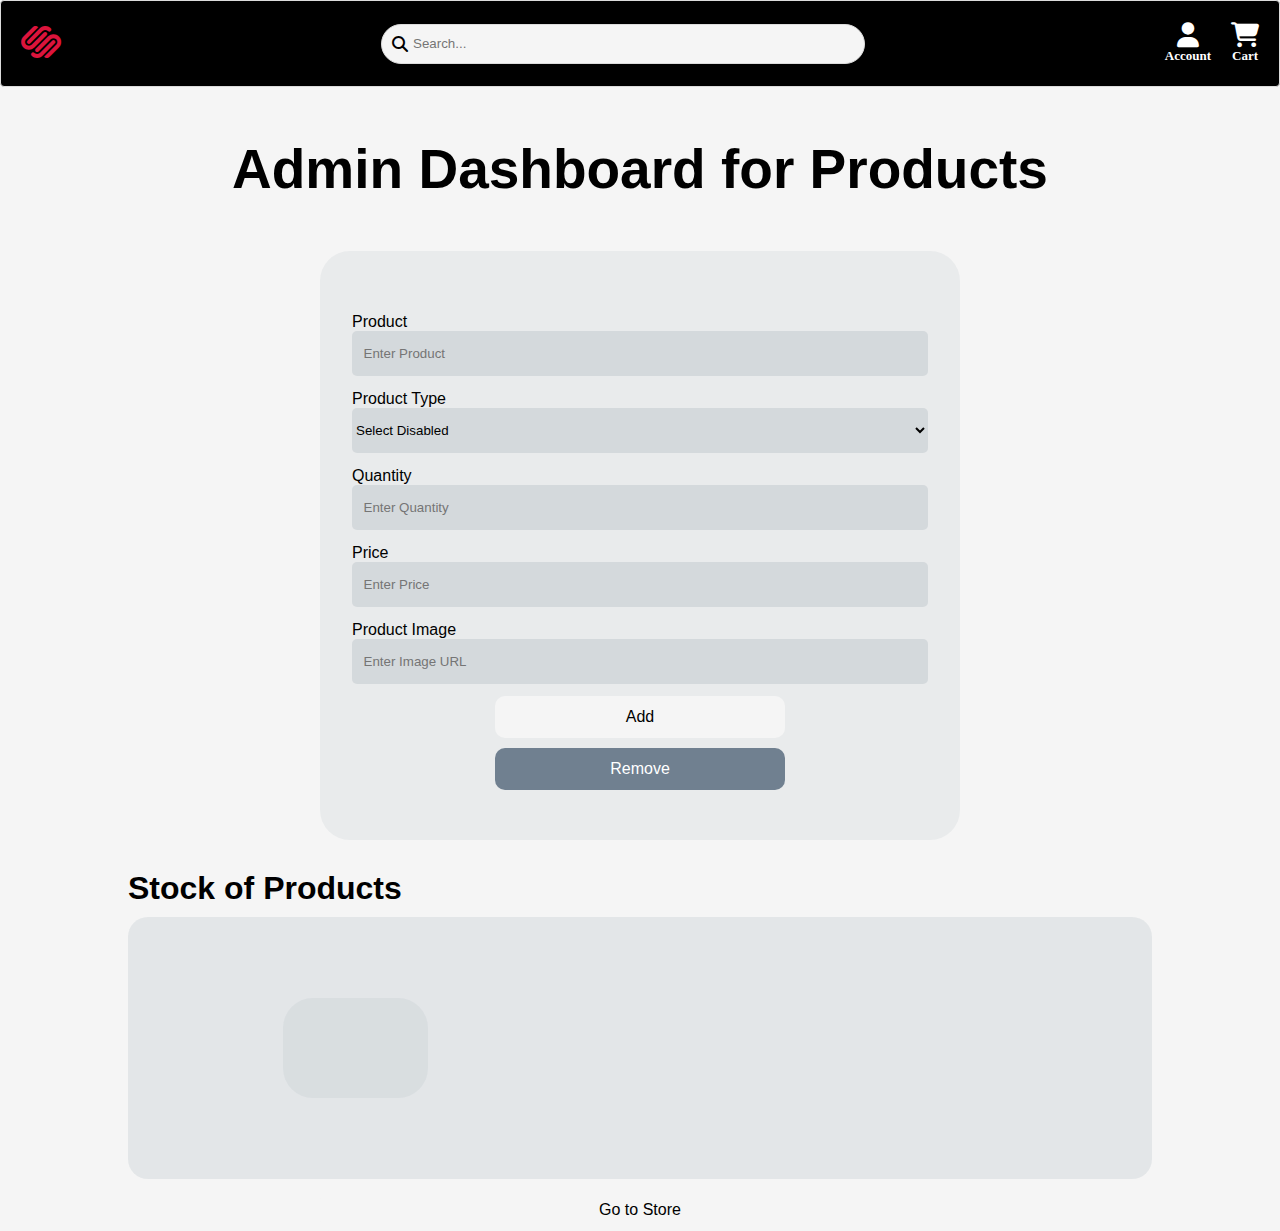
<file: index.htm>
<!DOCTYPE html>
<html lang="en">
<head>
    <meta charset="UTF-8">
    <meta name="viewport" content="width=device-width, initial-scale=1.0">
    <title>E-Commerce</title>
</head>
<body>
    
    <style class="global">
        @import url('https://fonts.cdnfonts.com/css/google-sans');
        @import url("https://cdnjs.cloudflare.com/ajax/libs/font-awesome/6.4.2/css/all.min.css");
        @import url('https://fonts.cdnfonts.com/css/hades');
        
        *{
            padding: 0;
            margin: 0;
            box-sizing: border-box;
            font-family: 'Product Sans', sans-serif;
        }
        
        body{
            max-width: 100%;
            background-size: cover; /* This will make sure the image covers the entire element */
            background-position: center center; /* This will center the image */
            background-color: whitesmoke;
        }
        
        .logo{
            font-family: 'hades', sans-serif;
            text-decoration: none;
            justify-content: left;
            align-items: center;
            float: left;
            font-size: 40px;   
            color: crimson;
            margin-right: 300px;
            transition: all ease-in 3s;
            cursor: pointer;                          
        }
        
        nav{
            display: flex;
            justify-content: space-around;
            align-items: center;
            padding: 20px;
            border: 1px solid gainsboro;
            margin-bottom: 50px;
            background-color: black;
            position: sticky;
            border-radius: 4px;
        }
        
        nav .search_container{
            background-color: whitesmoke;
            border: 1px solid gainsboro;
            width: 550px;
            height: 40px;
            display: flex;
            justify-content: space-evenly;
            align-items: center;
            padding: 0px 10px;
            border-radius: 50px;
            margin-right: 300px;
            margin-left: 20px;
            left: 4;
            right: 18;
            z-index: auto;
        }
        
        nav .search_container input{
            width: 100%;
            height: 100%;
            border: none;
            background-color: transparent;
            outline: none;
            padding-left: 5px;
        }
        
        nav .more{
            display: flex;
            gap: 20px;
        }
        
        nav .more a{
            text-decoration: none;
            color: rgb(64, 64, 64);
            font-size: 13px;
            display: flex;
            flex-direction: column;
            justify-content: center;
            align-items: center;
            font-family: Cambria, Cochin, Georgia, Times, 'Times New Roman', serif;
            font-weight: 550;
            color: white;
        }
        
        nav .more a i{
            font-size: 25px;
            color: white !important;
            cursor: pointer;
        }

        .dashboard_section{
            display: flex;
            width: 100%;
            justify-content: center;
            align-items: center;
            gap: 50px;
        }
        
        .dashboard-section .dashboard .heading{
            text-align: center;
            justify-content: center;
            align-items: center;
            margin-bottom: 50px;
            font-size: 55px;
        }

        .products{
            border: black ;
            border-radius: 30px;
            width: 50%;
            margin: 30px auto;
            padding: 50px 30px;
            background-color: rgba(112, 128, 144, 0.082);
            flex-wrap: wrap;
        }

        .input_container{
            display: flex;
            flex-direction: column;
            margin-top: 10px;
            border-radius: 50%;
            padding: 2px;
        }
        
        .input_container label{
            font-family: Verdana, Geneva, Tahoma, sans-serif;
        }
        
        button{
            margin-top: 10px;
            width: 50%;
            padding: 12px 14px;
            font-size: 16px;
            background-color: whitesmoke;
            color: black;
            border: none;
            border-radius: 10px;
            align-items: center;
            justify-content: center;
            margin-left: 25%;
            cursor: pointer;
        }

        .actionButton:nth-last-child(1){
            margin-top: 10px;
            width: 50%;
            padding: 12px 14px;
            font-size: 16px;
            background-color: slategray;
            color: white;
            border: none;
            border-radius: 10px;
            justify-content: center;
            align-items: center;
            cursor: pointer;
        }
        
        .input_container.input{
            padding: 12px;
            font-size: 16px;
            background-color: whitesmoke;
            border: 1px solid gainsboro;
            
        }
        
        .input_container.label{
            font-family: "Cambria" serif;
        }

        input{
            height: 45px;
            border-radius: 5px;
            border: none;
            background-color: rgba(112, 128, 144, 0.169);
            color: black;
            padding-left: 2%;
        }

        select{
            height: 45px;
            border-radius: 5px; 
            background-color: rgba(112, 128, 144, 0.169);
            border: none;
            color: black;
        }

        .adminProduct h2{
            margin-left: 10%;
            font-size: xx-large;
        }

        .product-container{
            margin-left: 10%;
            margin-right: 10%;
            margin-top: 10px;
            display: grid;
            grid-template-columns: repeat(3, 1fr);
            flex-wrap: wrap;
            background-color: rgba(112, 128, 144, 0.13);
            border-radius: 20px;
            padding-left: 6.5%;
            padding-top: 4%;
            padding-bottom: 4%;
            align-items: center;
            justify-content: center;
            gap: 4%;
            row-gap: 7%;
            height: auto;
        }

        .adminProduct img{
            border-radius: 30px;
            height: 200px;
            width: 200px;
        }

        storeButton .button#store.store{
            margin-top: 10px;
            width: 50%;
            padding: 12px 14px;
            font-size: 16px;
            background-color: whitesmoke;
            color: black;
            border: none;
            border-radius: 10px;
            align-items: center;
            justify-content: center;
            margin-left: 25%;
            cursor: pointer;
        }
    </style>

    <nav>
        <a href="admin.htm" class="logo">
            <i class="fa-brands fa-squarespace"></i>
            
        </a>
        
        <div class="search_container" id =>
            <i class="fa-solid fa-magnifying-glass"></i>
            <input type="search" placeholder="Search..." id = 'productName'>
        </div>

        <div class="more">
           <a href="account.htm">
            <i class="fa-solid fa-user"></i>
            Account
           </a>

           <a href="cart.htm">
            <i class="fa-solid fa-cart-shopping"></i>
            Cart
           </a>
        </div>
    </nav>

    <section class="dashboard-section">
        <div class="dashboard">
            <h1 class="heading">Admin Dashboard for Products</h1>
        </div>
    </section>

    <section class="productForm">
        <div class="form-container">
            <form class="products">
                <div class="input_container">
                    <label for="name">Product</label>
                    <input required placeholder="Enter Product" id="product" type="text" name="product">
                </div>
        
                <div class="input_container">
                    <label for="offence">Product Type</label>
                    <!-- <input required placeholder="Enter Offence" id="offence" type="text" name="offence"> -->
                    <select name="" id="type">
                        <option value="">Select Disabled</option>
                        <option value="Kitchen Items">Kitchenware</option>
                        <option value="Technology">Technology</option>
                        <option value="Sanitary">Sanitary Wares</option>
                        <option value="Miscellanous">Miscellanous</option>
                        <option value="Accessories">Accessories</option>
                        <!-- <option value="Other">Other -->
                            <!-- <input required placeholder="Enter Other" type="text" name="other"> -->
                        <!-- </option> -->
                    </select>
                </div>
        
                <div class="input_container">
                    <label for="age">Quantity</label>
                    <input required placeholder="Enter Quantity" id="quantity" type="number">
                </div>
    
                <div class="input_container">
                    <label for="price">Price</label>
                    <!-- <input required placeholder="Enter your Gender" id="gender" type="text"> -->
                    <!-- <select name="" id="price"> -->
                        <!-- <option value="Select Disabled">Select Gender</option>
                        <option value="Male">Male</option>
                        <option value="Female">Female</option> -->
                    <input required placeholder="Enter Price" id="price" type="number">
                    <!-- </select> -->
                </div>
    
                <div class="input_container">
                    <label for="productImage">Product Image</label>
                    <input required placeholder="Enter Image URL" id="image" type="text">
                </div>
        
                <button class="actionButton" type="submit" id="proceedButton">Add</button>
                <button class="actionButton" type="submit" id="removeButton">Remove</button>
            </form>
        </div>
    </section>

    <section class = 'adminProductStock'>
        <div class="adminProduct">
            <h2>Stock of Products</h2>
            <div class="product-container">
                <div class="products">
                    <uL></uL>
                </div>
            </div>
            
        </div>
    </section>

    <div class="storeButton" id="storeButton">
        <a href="account.htm" class="storeLink" >
            <button class="store" id="store">
                Go to Store
            </button>
        </a>
    </div>

<script src = "admin.js"></script>
</body>
</html>
</file>
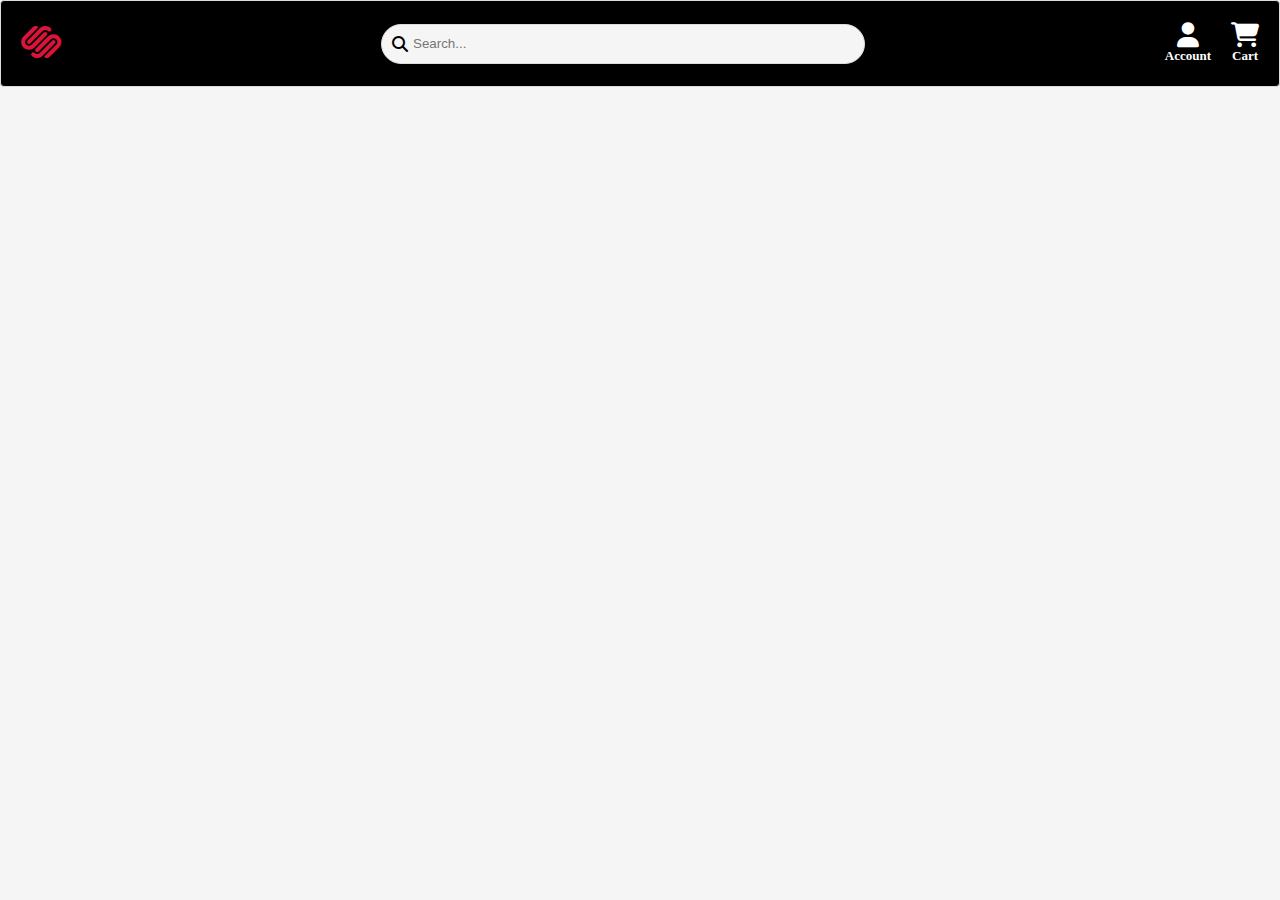
<file: account.htm>
<!DOCTYPE html>
<html lang="en">
<head>
    <meta charset="UTF-8">
    <meta name="viewport" content="width=device-width, initial-scale=1.0">
    <title>Document</title>
</head>
<body>
    
    <style class="account">
        @import url('https://fonts.cdnfonts.com/css/google-sans');
        @import url("https://cdnjs.cloudflare.com/ajax/libs/font-awesome/6.4.2/css/all.min.css");
        @import url('https://fonts.cdnfonts.com/css/hades');
        
        *{
            padding: 0;
            margin: 0;
            box-sizing: border-box;
            font-family: 'Product Sans', sans-serif;
        }
        
        body{
            max-width: 100%;
            background-image: url('https://t3.ftcdn.net/jpg/02/18/26/20/240_F_218262069_OCqHqqKWlwVeZWB8pn32WVFkoZCbWiel.jpg');
            background-size: cover; /* This will make sure the image covers the entire element */
            background-position: center center; /* This will center the image */
            background-color: whitesmoke;
        }
        
        .logo{
            font-family: 'hades', sans-serif;
            text-decoration: none;
            justify-content: left;
            align-items: center;
            float: left;
            font-size: 40px;   
            color: crimson;
            margin-right: 300px;
            transition: all ease-in 3s;                            
        }
        
        nav{
            display: flex;
            justify-content: space-around;
            align-items: center;
            padding: 20px;
            border: 1px solid gainsboro;
            margin-bottom: 50px;
            background-color: black;
            position: sticky;
            border-radius: 4px;
        }
        
        nav .search_container{
            background-color: whitesmoke;
            border: 1px solid gainsboro;
            width: 550px;
            height: 40px;
            display: flex;
            justify-content: space-evenly;
            align-items: center;
            padding: 0px 10px;
            border-radius: 50px;
            margin-right: 300px;
            margin-left: 20px;
            left: 4;
            right: 18;
            z-index: auto;
        }
        
        nav .search_container input{
            width: 100%;
            height: 100%;
            border: none;
            background-color: transparent;
            outline: none;
            padding-left: 5px;
        }
        
        nav .more{
            display: flex;
            gap: 20px;
        }
        
        nav .more a{
            text-decoration: none;
            color: rgb(64, 64, 64);
            font-size: 13px;
            display: flex;
            flex-direction: column;
            justify-content: center;
            align-items: center;
            font-family: Cambria, Cochin, Georgia, Times, 'Times New Roman', serif;
            font-weight: 550;
            color: white;
        }
        
        nav .more a i{
            font-size: 25px;
            color: white !important;
        }
    </style>

    <nav>
        <a href="index.htm" class="logo">
            <i class="fa-brands fa-squarespace"></i>
            
        </a>
        
        <div class="search_container" id =>
            <i class="fa-solid fa-magnifying-glass"></i>
            <input type="search" placeholder="Search..." id = 'productName'>
        </div>

        <div class="more">
           <a href="account.htm">
            <i class="fa-solid fa-user"></i>
            Account
           </a>

           <a href="cart.htm">
            <i class="fa-solid fa-cart-shopping"></i>
            Cart
           </a>
        </div>
    </nav>

    <s

</body>
</html>
</file>
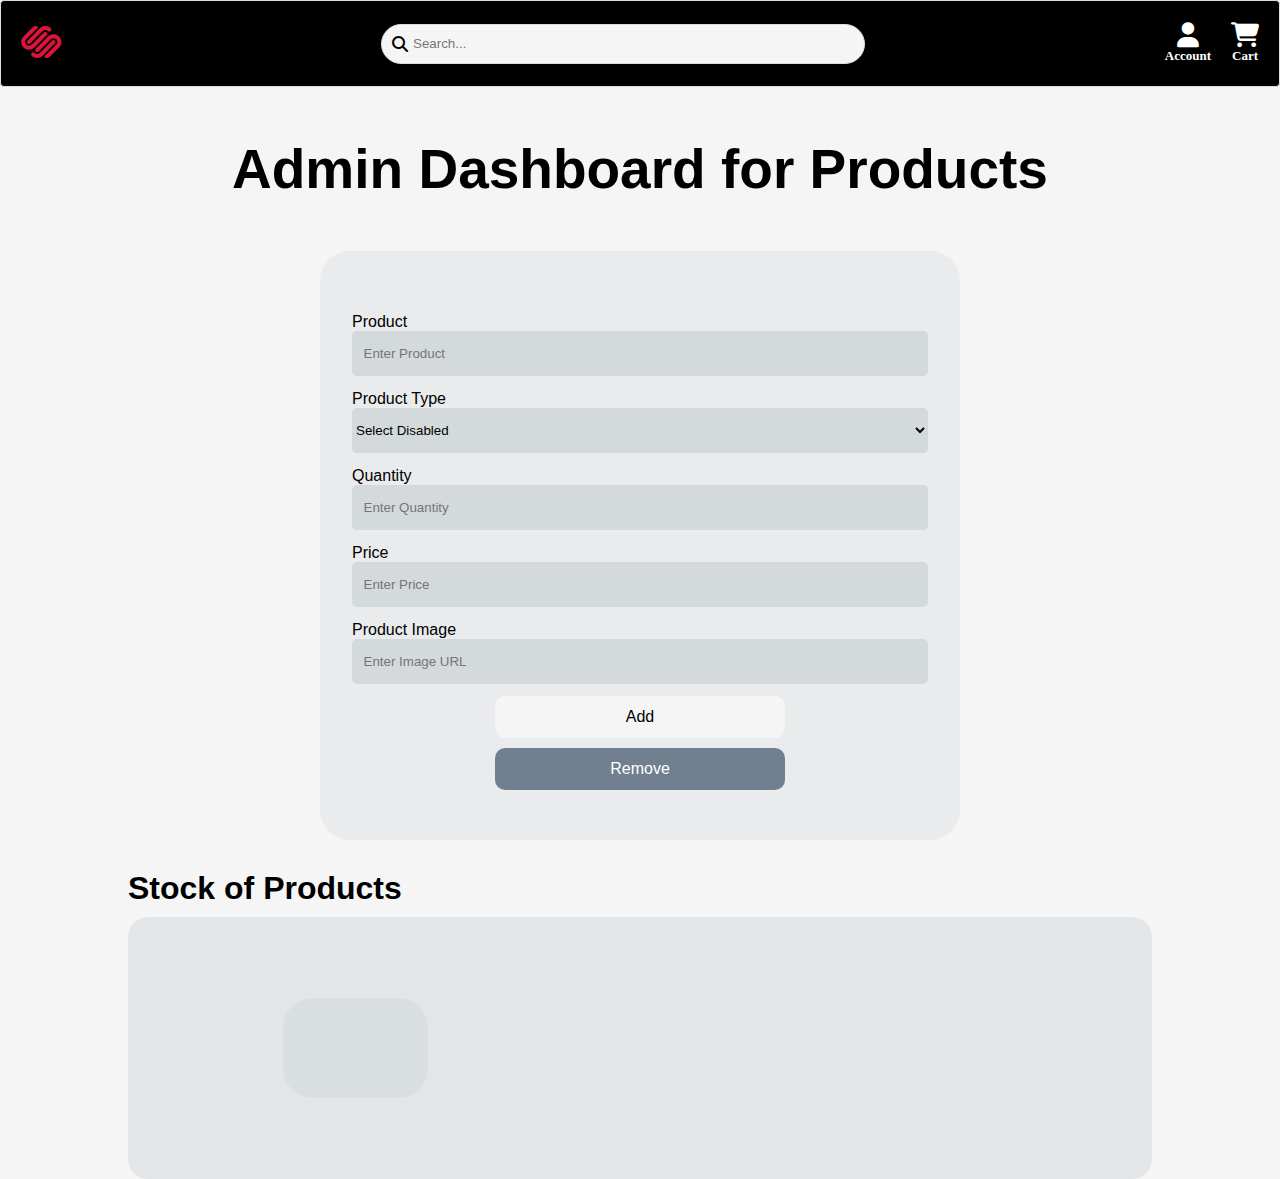
<file: admin.htm>
<!DOCTYPE html>
<html lang="en">
<head>
    <meta charset="UTF-8">
    <meta name="viewport" content="width=device-width, initial-scale=1.0">
    <title>E-Commerce</title>
</head>
<body>
    
    <style class="global">
        @import url('https://fonts.cdnfonts.com/css/google-sans');
        @import url("https://cdnjs.cloudflare.com/ajax/libs/font-awesome/6.4.2/css/all.min.css");
        @import url('https://fonts.cdnfonts.com/css/hades');
        
        *{
            padding: 0;
            margin: 0;
            box-sizing: border-box;
            font-family: 'Product Sans', sans-serif;
        }
        
        body{
            max-width: 100%;
            background-size: cover; /* This will make sure the image covers the entire element */
            background-position: center center; /* This will center the image */
            background-color: whitesmoke;
        }
        
        .logo{
            font-family: 'hades', sans-serif;
            text-decoration: none;
            justify-content: left;
            align-items: center;
            float: left;
            font-size: 40px;   
            color: crimson;
            margin-right: 300px;
            transition: all ease-in 3s;                            
        }
        
        nav{
            display: flex;
            justify-content: space-around;
            align-items: center;
            padding: 20px;
            border: 1px solid gainsboro;
            margin-bottom: 50px;
            background-color: black;
            position: sticky;
            border-radius: 4px;
        }
        
        nav .search_container{
            background-color: whitesmoke;
            border: 1px solid gainsboro;
            width: 550px;
            height: 40px;
            display: flex;
            justify-content: space-evenly;
            align-items: center;
            padding: 0px 10px;
            border-radius: 50px;
            margin-right: 300px;
            margin-left: 20px;
            left: 4;
            right: 18;
            z-index: auto;
        }
        
        nav .search_container input{
            width: 100%;
            height: 100%;
            border: none;
            background-color: transparent;
            outline: none;
            padding-left: 5px;
        }
        
        nav .more{
            display: flex;
            gap: 20px;
        }
        
        nav .more a{
            text-decoration: none;
            color: rgb(64, 64, 64);
            font-size: 13px;
            display: flex;
            flex-direction: column;
            justify-content: center;
            align-items: center;
            font-family: Cambria, Cochin, Georgia, Times, 'Times New Roman', serif;
            font-weight: 550;
            color: white;
        }
        
        nav .more a i{
            font-size: 25px;
            color: white !important;
        }

        .dashboard_section{
            display: flex;
            width: 100%;
            justify-content: center;
            align-items: center;
            gap: 50px;
        }
        
        .dashboard-section .dashboard .heading{
            text-align: center;
            justify-content: center;
            align-items: center;
            margin-bottom: 50px;
            font-size: 55px;
        }

        .products{
            border: black ;
            border-radius: 30px;
            width: 50%;
            margin: 30px auto;
            padding: 50px 30px;
            background-color: rgba(112, 128, 144, 0.082);
            flex-wrap: wrap;
        }

        .input_container{
            display: flex;
            flex-direction: column;
            margin-top: 10px;
            border-radius: 50%;
            padding: 2px;
        }
        
        .input_container label{
            font-family: Verdana, Geneva, Tahoma, sans-serif;
        }
        
        button{
            margin-top: 10px;
            width: 50%;
            padding: 12px 14px;
            font-size: 16px;
            background-color: whitesmoke;
            color: black;
            border: none;
            border-radius: 10px;
            align-items: center;
            justify-content: center;
            margin-left: 25%;
        }

        .actionButton:nth-last-child(1){
            margin-top: 10px;
            width: 50%;
            padding: 12px 14px;
            font-size: 16px;
            background-color: slategray;
            color: white;
            border: none;
            border-radius: 10px;
            justify-content: center;
            align-items: center;
        }
        
        .input_container.input{
            padding: 12px;
            font-size: 16px;
            background-color: whitesmoke;
            border: 1px solid gainsboro;
            
        }
        
        .input_container.label{
            font-family: "Cambria" serif;
        }

        input{
            height: 45px;
            border-radius: 5px;
            border: none;
            background-color: rgba(112, 128, 144, 0.169);
            color: black;
            padding-left: 2%;
        }

        select{
            height: 45px;
            border-radius: 5px; 
            background-color: rgba(112, 128, 144, 0.169);
            border: none;
            color: black;
        }

        .adminProduct h2{
            margin-left: 10%;
            font-size: xx-large;
        }

        .product-container{
            margin-left: 10%;
            margin-right: 10%;
            margin-top: 10px;
            display: grid;
            grid-template-columns: repeat(3, 1fr);
            flex-wrap: wrap;
            background-color: rgba(112, 128, 144, 0.13);
            border-radius: 20px;
            padding-left: 6.5%;
            padding-top: 4%;
            padding-bottom: 4%;
            align-items: center;
            justify-content: center;
            gap: 4%;
            height: auto fit-content;
        }

        .adminProduct img{
            border-radius: 30px;
            height: 200px;
            width: 200px;
        }
    </style>

    <nav>
        <a href="admin.htm" class="logo">
            <i class="fa-brands fa-squarespace"></i>
            
        </a>
        
        <div class="search_container" id =>
            <i class="fa-solid fa-magnifying-glass"></i>
            <input type="search" placeholder="Search..." id = 'productName'>
        </div>

        <div class="more">
           <a href="account.htm">
            <i class="fa-solid fa-user"></i>
            Account
           </a>

           <a href="cart.htm">
            <i class="fa-solid fa-cart-shopping"></i>
            Cart
           </a>
        </div>
    </nav>

    <section class="dashboard-section">
        <div class="dashboard">
            <h1 class="heading">Admin Dashboard for Products</h1>
        </div>
    </section>

    <section class="productForm">
        <div class="form-container">
            <form class="products">
                <div class="input_container">
                    <label for="name">Product</label>
                    <input required placeholder="Enter Product" id="product" type="text" name="product">
                </div>
        
                <div class="input_container">
                    <label for="offence">Product Type</label>
                    <!-- <input required placeholder="Enter Offence" id="offence" type="text" name="offence"> -->
                    <select name="" id="type">
                        <option value="">Select Disabled</option>
                        <option value="Kitchen Items">Kitchenware</option>
                        <option value="Technology">Technology</option>
                        <option value="Sanitary">Sanitary Wares</option>
                        <option value="Miscellanous">Miscellanous</option>
                        <option value="Accessories">Accessories</option>
                        <!-- <option value="Other">Other -->
                            <!-- <input required placeholder="Enter Other" type="text" name="other"> -->
                        <!-- </option> -->
                    </select>
                </div>
        
                <div class="input_container">
                    <label for="age">Quantity</label>
                    <input required placeholder="Enter Quantity" id="quantity" type="number">
                </div>
    
                <div class="input_container">
                    <label for="price">Price</label>
                    <!-- <input required placeholder="Enter your Gender" id="gender" type="text"> -->
                    <!-- <select name="" id="price"> -->
                        <!-- <option value="Select Disabled">Select Gender</option>
                        <option value="Male">Male</option>
                        <option value="Female">Female</option> -->
                    <input required placeholder="Enter Price" id="price" type="number">
                    <!-- </select> -->
                </div>
    
                <div class="input_container">
                    <label for="productImage">Product Image</label>
                    <input required placeholder="Enter Image URL" id="image" type="text">
                </div>
        
                <button class="actionButton" type="submit" id="proceedButton">Add</button>
                <button class="actionButton" type="submit" id="removeButton">Remove</button>
            </form>
        </div>
    </section>

    <section class = 'adminProductStock'>
        <div class="adminProduct">
            <h2>Stock of Products</h2>
            <div class="product-container">
                <div class="products">
                    <uL></uL>
                </div>
            </div>
            
        </div>
    </section>

<script src = "admin.js"></script>
</body>
</html>
</file>
